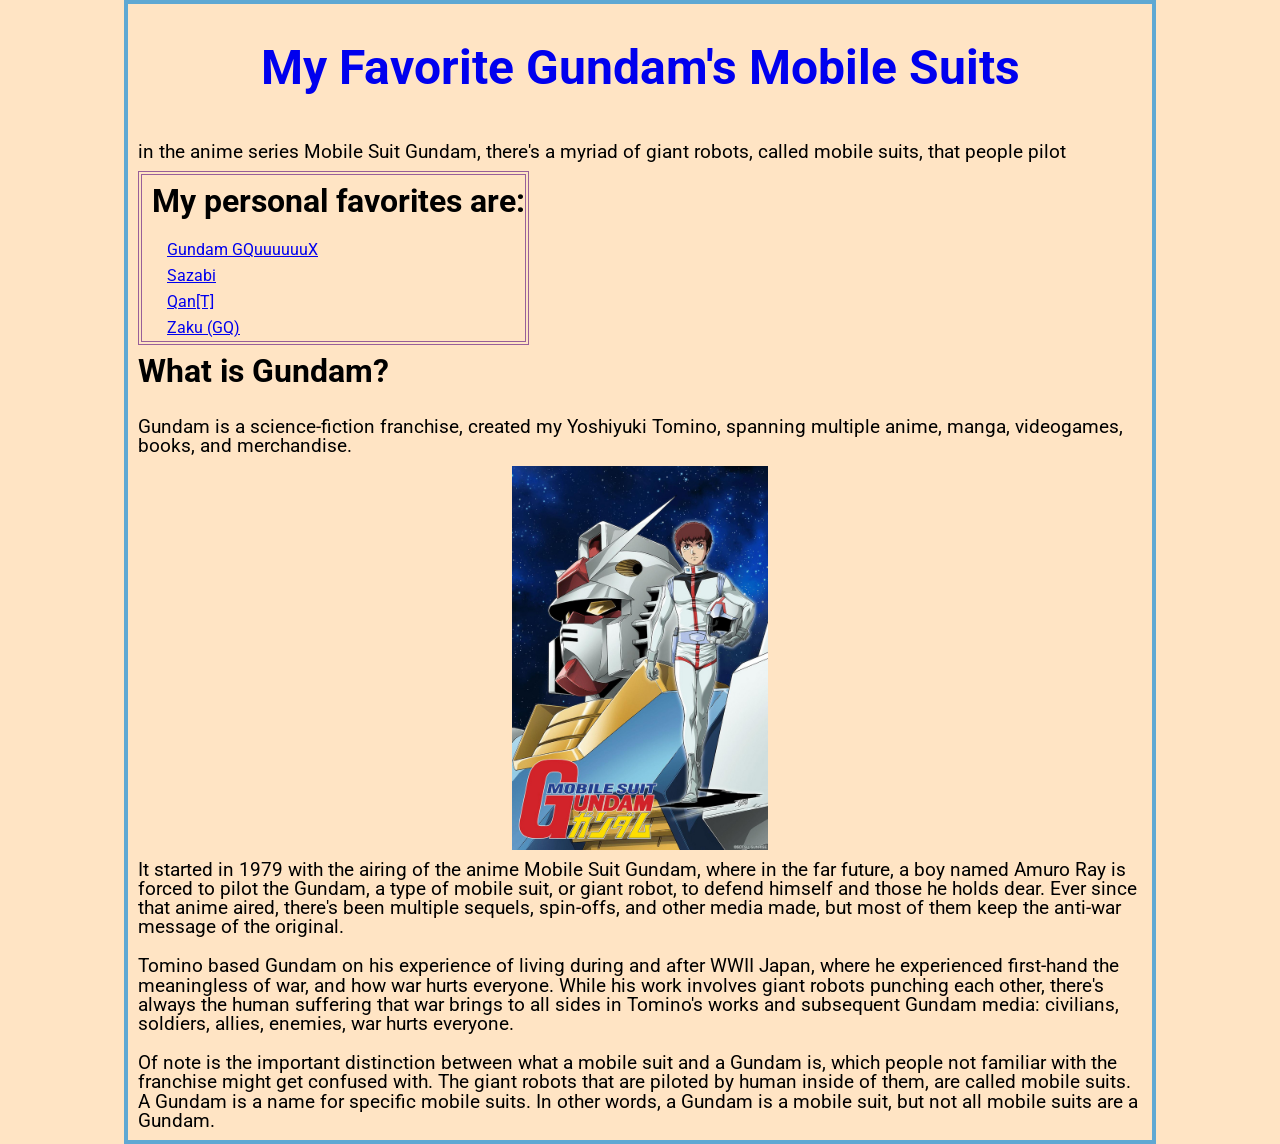
<file: index.html>
<!DOCTYPE html>
<html lang="en">
<head>
    <meta charset="UTF-8">
    <meta name="viewport" content="width=device-width, initial-scale=1.0">
    <meta name = "author" content = "Zoe Mendez Kuncar">
    <meta name = "keywords" content = "practice, html, beginner, lists, Gundam, anime, robot">
    <link href = "reset.css" rel = "stylesheet" media = "screen">
    <link href = "styles.css" rel = "stylesheet" media = "screen">
    <title>My Favorite Gundam's Mobile Suits</title>
</head>
<body>
   <h1> <a href = "index.html">My Favorite Gundam's Mobile Suits</a></h1>
    <p>in the anime series Mobile Suit Gundam, there's a myriad of giant robots, called mobile suits, that people pilot</p>
    <div class="selectionBorder">

    <h2>My personal favorites are:</h2>
    <nav>
    <ul>
    <li><a href = "gqx.html"> Gundam GQuuuuuuX</a></li>
    <li><a href = "sazabi.html">Sazabi</a></li>
    <li><a href = "qant.html">Qan[T]</a></li>
    <li><a href = "zakuGQ.html">Zaku (GQ)</a></li>
    </ul>
    </nav>
    </div>

    <h2>What is Gundam?</h2>
    <p> Gundam is a science-fiction franchise, created my Yoshiyuki Tomino, spanning multiple anime, manga, videogames, books, and merchandise.</p>
    <img src = "images/Mobile Suit Gundam logo.jpg" alt = "Poster for the original Mobile Suit Gundam, featuring Amuro Ray and his Gundam" width=25% height=25%>
    <p>
        It started in 1979 with the airing of the anime Mobile Suit Gundam, where in the far future, a boy named Amuro Ray is forced to pilot the Gundam, a type of mobile suit, or giant robot, to defend himself and those he holds dear. Ever since that anime aired, there's been multiple sequels, spin-offs, and other media made, but most of them keep the anti-war message of the original.
    </p>
    <p>
        Tomino based Gundam on his experience of living during and after WWII Japan, where he experienced first-hand the meaningless of war, and how war hurts everyone. While his work involves giant robots punching each other, there's always the human suffering that war brings to all sides in Tomino's works and subsequent Gundam media: civilians, soldiers, allies, enemies, war hurts everyone.
    </p>
    <p>
        Of note is the important distinction between what a mobile suit and a Gundam is, which people not familiar with the franchise might get confused with. The giant robots that are piloted by human inside of them, are called mobile suits. A Gundam is a name for specific mobile suits. In other words, a Gundam is a mobile suit, but not all mobile suits are a Gundam.
    </p>


</body>
</html>
</file>
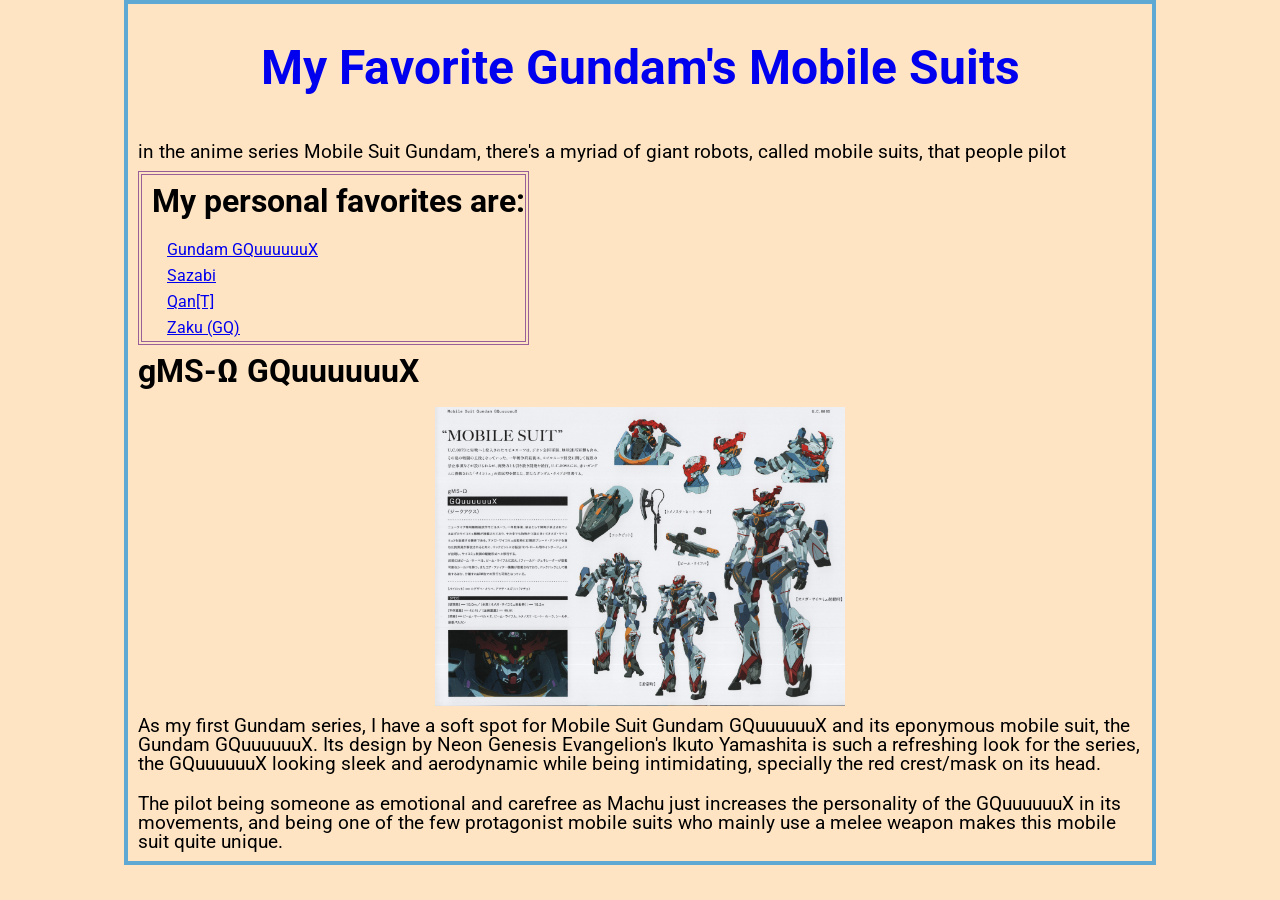
<file: gqx.html>
<!DOCTYPE html>
<html lang="en">
<head>
    <meta charset="UTF-8">
    <meta name="viewport" content="width=device-width, initial-scale=1.0">
    <meta name = "author" content = "Zoe Mendez Kuncar">
    <meta name = "keywords" content = "practice, html, beginner, lists, Gundam, anime, robot">
   <link href = "reset.css" rel = "stylesheet" media = "screen">
    <link href = "styles.css" rel = "stylesheet" media = "screen">
    <title>My Favorite Gundam's Mobile Suits</title>
</head>
<body>
   <h1> <a href = "index.html">My Favorite Gundam's Mobile Suits</a></h1>
    <p>in the anime series Mobile Suit Gundam, there's a myriad of giant robots, called mobile suits, that people pilot</p>
     <div class="selectionBorder">

    <h2>My personal favorites are:</h2>
    <nav>
    <ul>
    <li><a href = "gqx.html"> Gundam GQuuuuuuX</a></li>
    <li><a href = "sazabi.html">Sazabi</a></li>
    <li><a href = "qant.html">Qan[T]</a></li>
    <li><a href = "zakuGQ.html">Zaku (GQ)</a></li>
    </ul>
    </nav>
    </div>

    <h2>gMS-Ω GQuuuuuuX</h2>
    <img src = "images/GQBP_GQuuuuuuX_Profile.webp" alt = "GQuuuuuuX profile and lineart" width=40% height=40%>
    <p> As my first Gundam series, I have a soft spot for Mobile Suit Gundam GQuuuuuuX and its eponymous mobile suit, the Gundam GQuuuuuuX. Its design by Neon Genesis Evangelion's Ikuto Yamashita is such a refreshing look for the series, the GQuuuuuuX looking sleek and aerodynamic while being intimidating, specially the red crest/mask on its head.  </p>
    <p>
        The pilot being someone as emotional and carefree as Machu just increases the personality of the GQuuuuuuX in its movements, and being one of the few protagonist mobile suits who mainly use a melee weapon makes this mobile suit quite unique.
    </p>

</body>
</html>
</file>
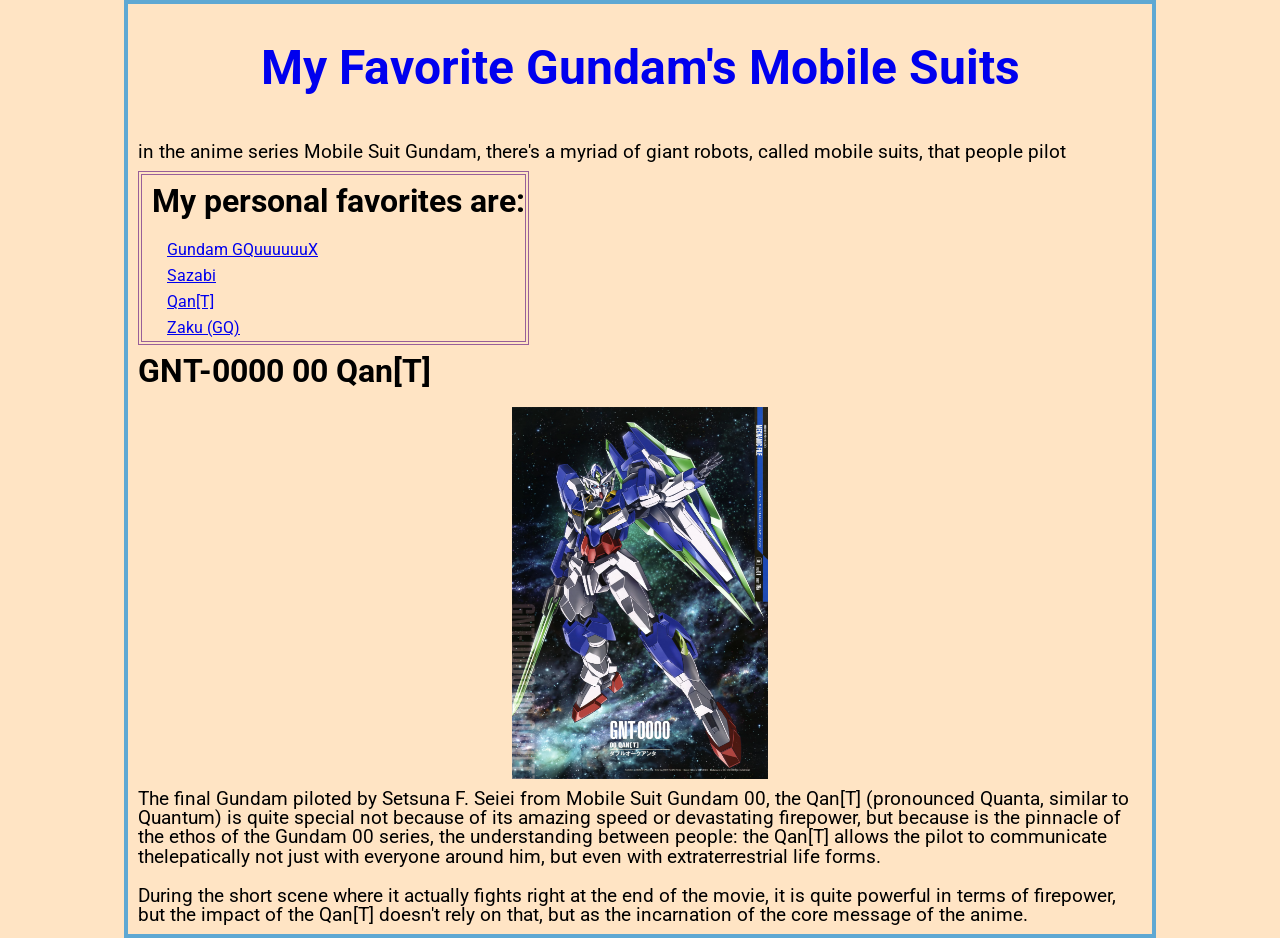
<file: qant.html>
<!DOCTYPE html>
<html lang="en">
<head>
    <meta charset="UTF-8">
    <meta name="viewport" content="width=device-width, initial-scale=1.0">
    <meta name = "author" content = "Zoe Mendez Kuncar">
    <meta name = "keywords" content = "practice, html, beginner, lists, Gundam, anime, robot">
    <link href = "reset.css" rel = "stylesheet" media = "screen">
    <link href = "styles.css" rel = "stylesheet" media = "screen">
    <title>My Favorite Gundam's Mobile Suits</title>
</head>
<body>
   <h1> <a href = "index.html">My Favorite Gundam's Mobile Suits</a></h1>
    <p>in the anime series Mobile Suit Gundam, there's a myriad of giant robots, called mobile suits, that people pilot</p>
     <div class="selectionBorder">

    <h2>My personal favorites are:</h2>
    <nav>
    <ul>
    <li><a href = "gqx.html"> Gundam GQuuuuuuX</a></li>
    <li><a href = "sazabi.html">Sazabi</a></li>
    <li><a href = "qant.html">Qan[T]</a></li>
    <li><a href = "zakuGQ.html">Zaku (GQ)</a></li>

    </ul>
    </nav>
        </div>

    <h2>GNT-0000 00 Qan[T] </h2>
    <img src = "images/00Q.webp" alt = "artwork of the Qan[T] by Seiichi Nakatani, from the Gundam Perfect File" width=25% height=25%>
    <p> The final Gundam piloted by Setsuna F. Seiei from Mobile Suit Gundam 00, the Qan[T] (pronounced Quanta, similar to Quantum) is quite special not because of its amazing speed or devastating firepower, but because is the pinnacle of the ethos of the Gundam 00 series, the understanding between people: the Qan[T] allows the pilot to communicate thelepatically not just with everyone around him, but even with extraterrestrial life forms.
    </p>
    <p>
        During the short scene where it actually fights right at the end of the movie, it is quite powerful in terms of firepower, but the impact of the Qan[T] doesn't rely on that, but as the incarnation of the core message of the anime.
    </p>


</body>
</html>
</file>
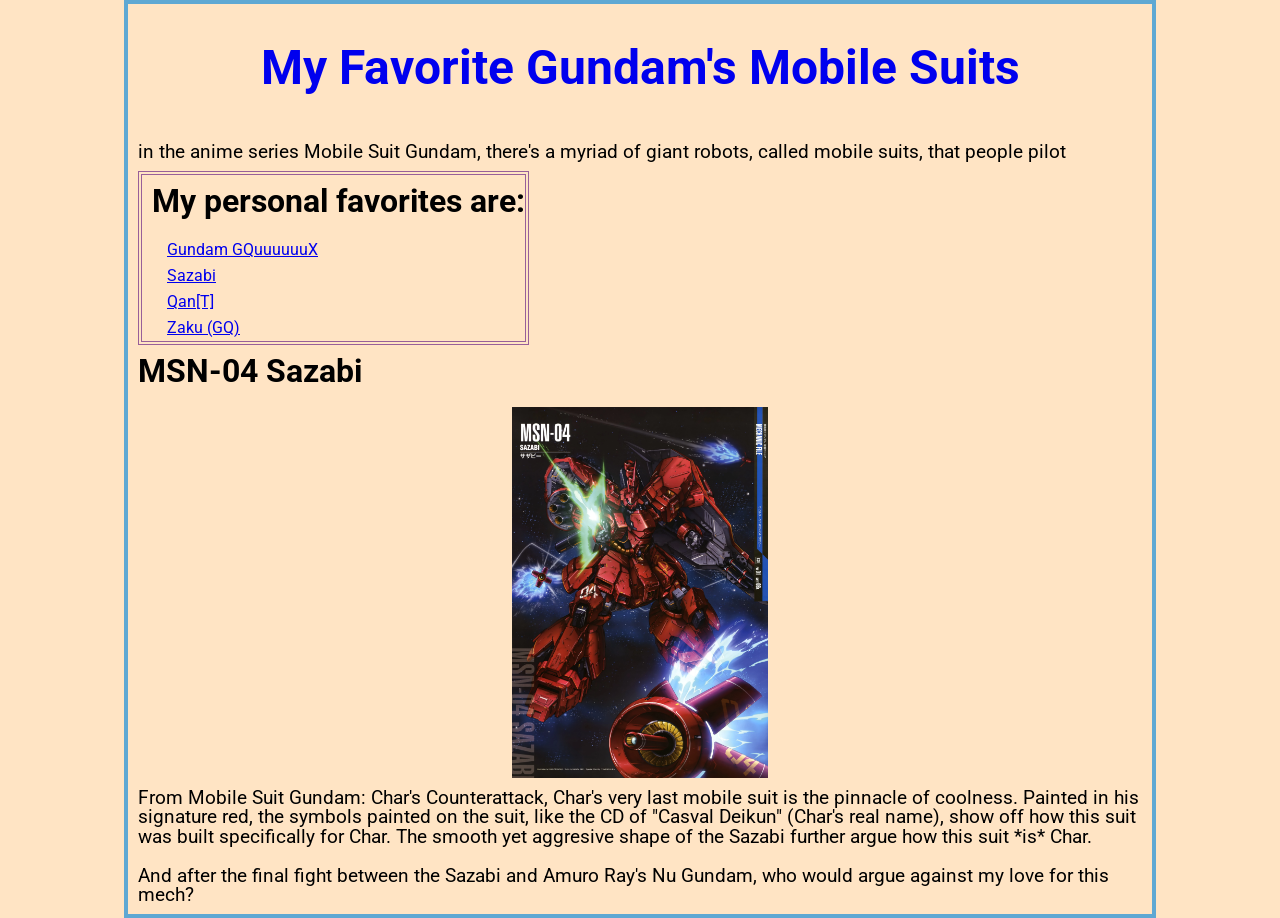
<file: sazabi.html>
<!DOCTYPE html>
<html lang="en">
<head>
    <meta charset="UTF-8">
    <meta name="viewport" content="width=device-width, initial-scale=1.0">
    <meta name = "author" content = "Zoe Mendez Kuncar">
    <meta name = "keywords" content = "practice, html, beginner, lists, Gundam, anime, robot">
    <link href = "reset.css" rel = "stylesheet" media = "screen">
    <link href = "styles.css" rel = "stylesheet" media = "screen">
    <title>My Favorite Gundam's Mobile Suits</title>
</head>
<body>
    <div class="container"></div>
   <h1> <a href = "index.html">My Favorite Gundam's Mobile Suits</a></h1>
    <p>in the anime series Mobile Suit Gundam, there's a myriad of giant robots, called mobile suits, that people pilot</p>
     <div class="selectionBorder">
    <h2>My personal favorites are:</h2>
    <nav>
    <ul>
    <li><a href = "gqx.html"> Gundam GQuuuuuuX</a></li>
    <li><a href = "sazabi.html">Sazabi</a></li>
    <li><a href = "qant.html">Qan[T]</a></li>
    <li><a href = "zakuGQ.html">Zaku (GQ)</a></li>

    </ul>
    </nav>
    </div>
    <h2>MSN-04 Sazabi</h2>
    <img src = "images/Sazabi.webp" alt = "Sazabi illustration by Illustration by Iwao Teraoka" width="25%">
    <p> From Mobile Suit Gundam: Char's Counterattack, Char's very last mobile suit is the pinnacle of coolness. Painted in his signature red, the symbols painted on the suit, like the CD of "Casval Deikun" (Char's real name), show off how this suit was built specifically for Char. The smooth yet aggresive shape of the Sazabi further argue how this suit *is* Char.  </p>
    <p>
        And after the final fight between the Sazabi and Amuro Ray's Nu Gundam, who would argue against my love for this mech?
    </p>

<div class="container"></div>
</body>
</html>
</file>
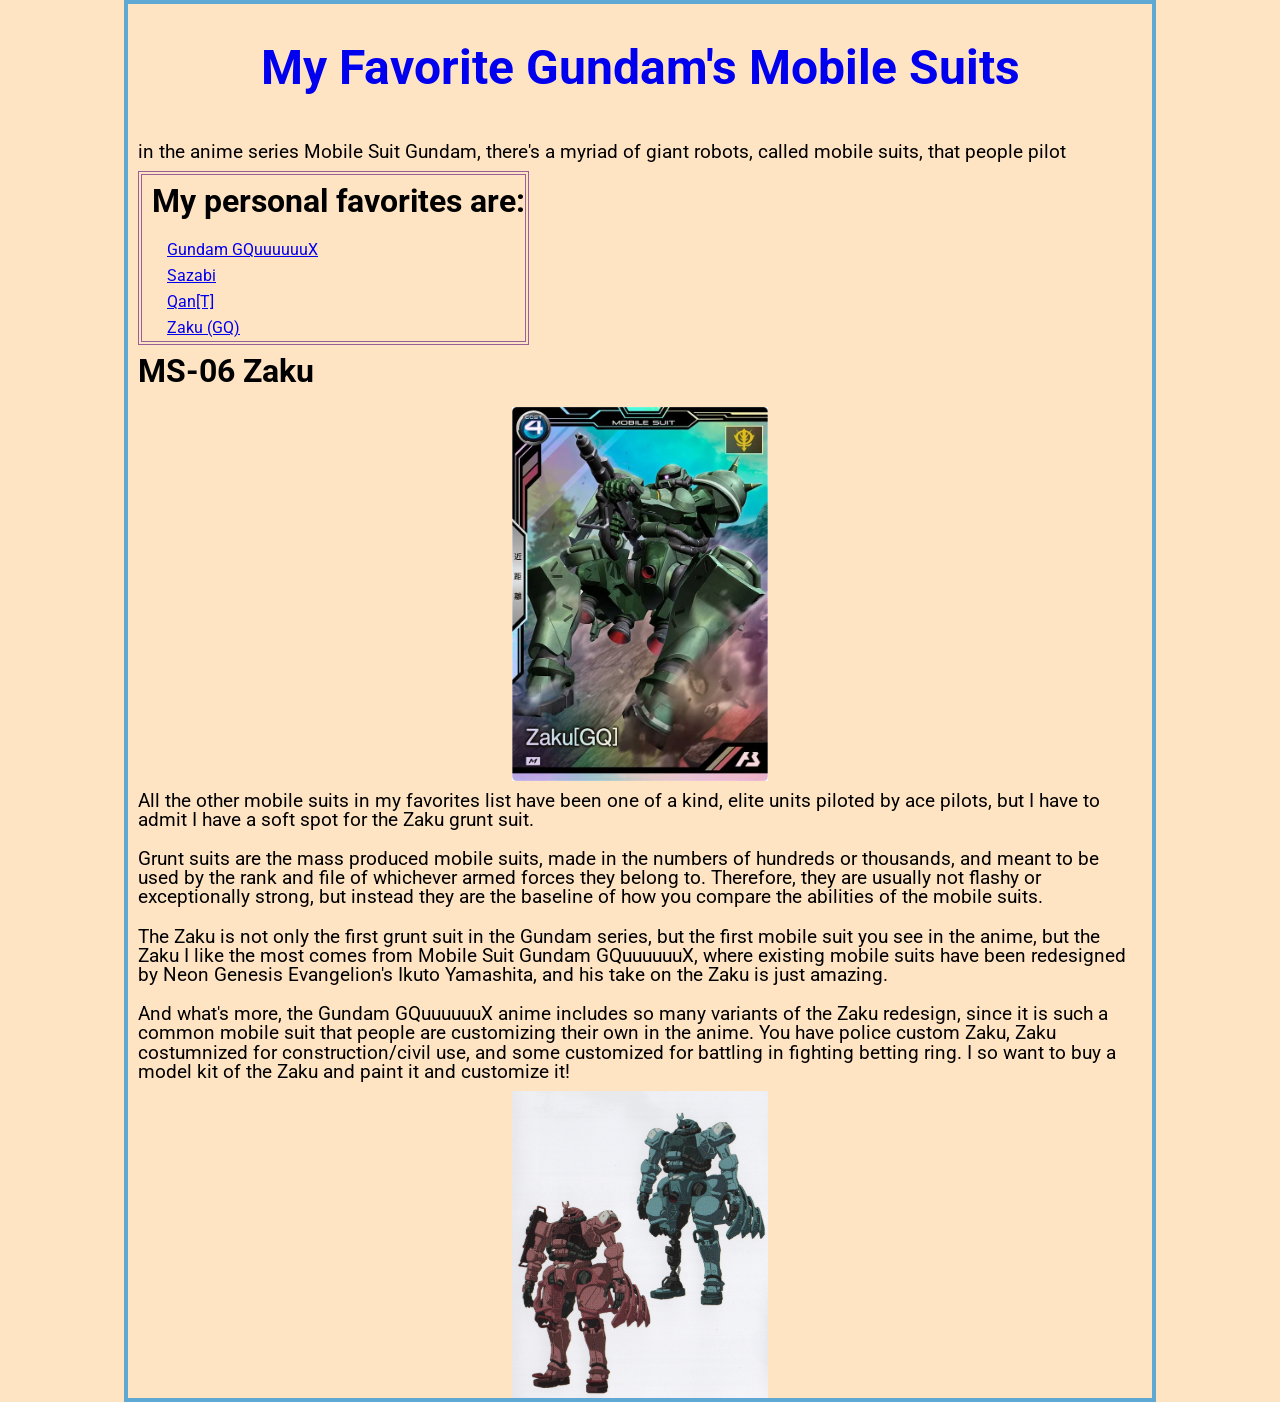
<file: zakuGQ.html>
<!DOCTYPE html>
<html lang="en">
<head>
    <meta charset="UTF-8">
    <meta name="viewport" content="width=device-width, initial-scale=1.0">
    <meta name = "author" content = "Zoe Mendez Kuncar">
    <meta name = "keywords" content = "practice, html, beginner, lists, Gundam, anime, robot">
    <link href = "reset.css" rel = "stylesheet" media = "screen">
    <link href = "styles.css" rel = "stylesheet" media = "screen">
    <title>My Favorite Gundam's Mobile Suits</title>
</head>
<body>
   <h1> <a href = "index.html">My Favorite Gundam's Mobile Suits</a></h1>
    <p>in the anime series Mobile Suit Gundam, there's a myriad of giant robots, called mobile suits, that people pilot</p>
         <div class="selectionBorder">

    <h2>My personal favorites are:</h2>
    <nav>
    <ul>
    <li><a href = "gqx.html"> Gundam GQuuuuuuX</a></li>
    <li><a href = "sazabi.html">Sazabi</a></li>
    <li><a href = "qant.html">Qan[T]</a></li>
    <li><a href = "zakuGQ.html">Zaku (GQ)</a></li>
    </ul>
    </nav>
    </div>

    <h2>MS-06 Zaku</h2>
    <img src = "images/MSGAB_MS-06_Zaku_BP02-010.webp" alt = "Mobile Suit Gundam Arsenal Base card showing the Zaku (GQ)" width=25% height=25%>
    <p> All the other mobile suits in my favorites list have been one of a kind, elite units piloted by ace pilots, but I have to admit I have a soft spot for the Zaku grunt suit.
    </p>
    <p>
        Grunt suits are the mass produced mobile suits, made in the numbers of hundreds or thousands, and meant to be used by the rank and file of whichever armed forces they belong to. Therefore, they are usually not flashy or exceptionally strong, but instead they are the baseline of how you compare the abilities of the mobile suits.
    </p>
    <p>
        The Zaku is not only the first grunt suit in the Gundam series, but the first mobile suit you see in the anime, but the Zaku I like the most comes from Mobile Suit Gundam GQuuuuuuX, where existing mobile suits have been redesigned by Neon Genesis Evangelion's Ikuto Yamashita, and his take on the Zaku is just amazing.
    </p>
    <p>
        And what's more, the Gundam GQuuuuuuX anime includes so many variants of the Zaku redesign, since it is such a common mobile suit that people are customizing their own in the anime. You have police custom Zaku, Zaku costumnized for construction/civil use, and some customized for battling in fighting betting ring. I so want to buy a model kit of the Zaku and paint it and customize it!
    </p>
    <img src = "images/Zaku_Clan_Battle_(GQX)_Front.webp" alt = "Lineart of the Zaku (GQ)Clan Battle Specifications" width=25% height=25%>

</body>
</html>
</file>
<file: styles.css>
body{
    background-color: rgb(255, 228, 196);
    font-family: Roboto;
    /*blue border around the website*/
    border: 4px solid rgb(95, 168, 211);
    width: 80%;
    margin: auto
}

/* font for paragraph*/
p{
    font-size: 120%;
    padding: 10px;

}
/*removing the underline from the main title*/
/*a is anchor / link*/
a:visited{
    color:black;
}
/*removing underline from h1 title*/
h1 a {
    text-decoration: none;
}
h1{
    font-size:300%;
    font-weight: bold;
    padding: 40px ;
    text-align: center;
}
h2{
    font-size: 200%;
    font-weight: bold;
    margin-top: 10px;
    margin-bottom: 20px;
    margin-left: 10px;
}
li{
    padding: 5px;
    margin-left: 20px;
}
/*color when mouse hovers over list*/
li:hover {
    background-color:rgb(95, 168, 211);
    font-weight: bold;
    color: #985F99;
}
img{
    display: block; margin: auto;
}
/*assigning my own font*/
@font-face{
    font-family: Roboto;
    src: url(fonts/Roboto.woff2)
}
/*to do: put padding inside of border*/
.selectionBorder{
    border: 4px double #985F99;
    max-width: fit-content;
    margin-left: 10px;
}
</file>
